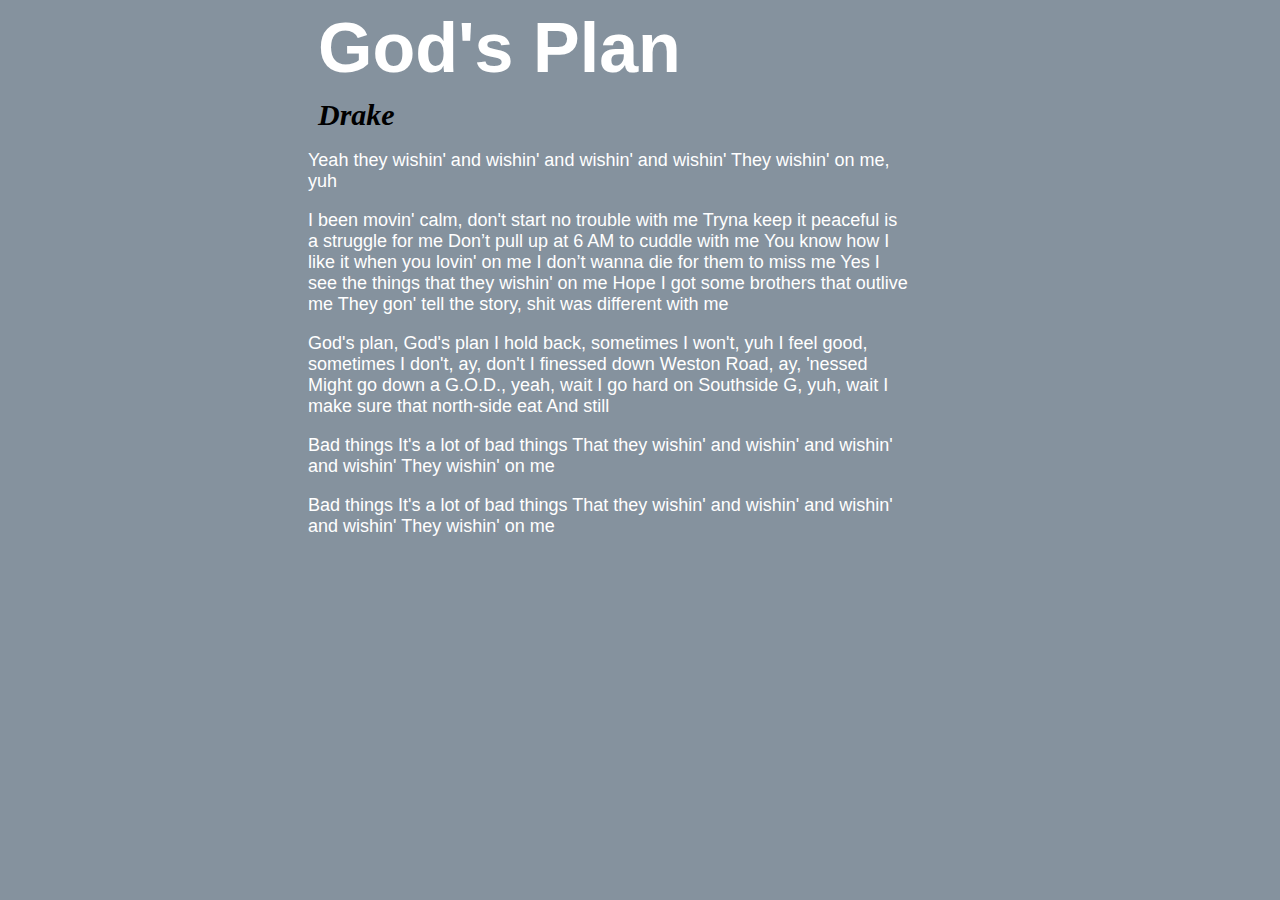
<file: projects.html>
<!DOCTYPE html>
<html>
<head>

	<title>God's Plan by Drake</title>

	<link rel="stylesheet" href="styles.css">

</head>

<body>

<div class="container">

	<div class="content">

	<h1>God's Plan</h1>
	
	<h4>Drake</h4>

	<p> Yeah they wishin' and wishin' and wishin' and wishin'
		They wishin' on me, yuh
	</p>

	<p> I been movin' calm, don't start no trouble with me
		Tryna keep it peaceful is a struggle for me
		Don’t pull up at 6 AM to cuddle with me
		You know how I like it when you lovin' on me
		I don’t wanna die for them to miss me
		Yes I see the things that they wishin' on me
		Hope I got some brothers that outlive me
		They gon' tell the story, shit was different with me
	</p>

	<p> God's plan, God's plan
		I hold back, sometimes I won't, yuh
		I feel good, sometimes I don't, ay, don't
		I finessed down Weston Road, ay, 'nessed
		Might go down a G.O.D., yeah, wait
		I go hard on Southside G, yuh, wait
		I make sure that north-side eat
		And still
	</p>

	<p>	Bad things
		It's a lot of bad things
		That they wishin' and wishin' and wishin' and wishin'
		They wishin' on me
	</p>

	<p> Bad things
		It's a lot of bad things
		That they wishin' and wishin' and wishin' and wishin'
		They wishin' on me
	</p>
	
	</div>
	
</div>

</body>
</html>
</file>
<file: styles.css>
body {
	background: #85929E;
	width: 900px;
}
	img {
		width: 400px;
		padding-top: 100px;
		padding-left: 300px;
		padding-bottom: 50px;

	}
	h1 {
		color: white;
		font-family: helvetica;
		font-size: 70px;
		margin: 0px 10px 5px 10px;
		padding-left: 300px;
	}

	h4 {
		color:black;
		font-family: roboto;
		font-weight: bolder;
		font-style: oblique;
		font-size: 30px;
		font-kerning: 10px;
		padding-left: 300px;
		margin: 10px;
	}

	p {
		color:white;
		font-family: helvetica;
		font-weight: lighter;
		font-size: 18px;
		font-kerning: 130px;
		padding-left: 300px;
	}
</file>
